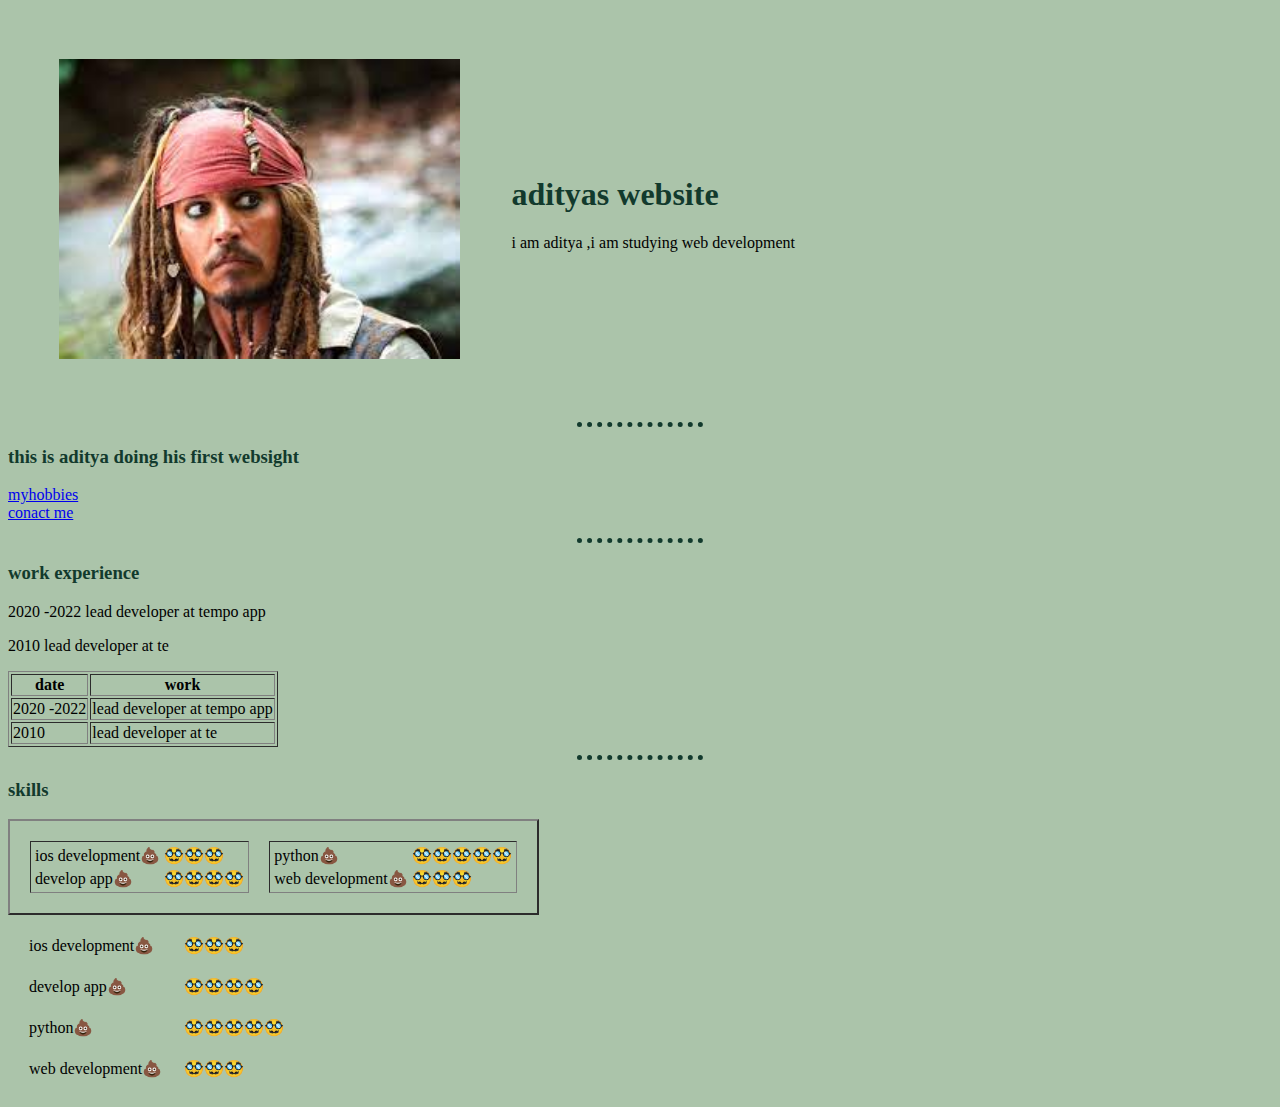
<file: index.html>
<!DOCTYPE html>
<html lang="en">
<head>
    
    <title> ADITYAS FIRST WEB SIGHT</title>
    <link rel="stylesheet" href="css/style.css">
   
                                                          
</head>
<body >   
     
    <table cellspacing="50">
        <tr>
            <!-- <td><img src="https://encrypted-tbn0.gstatic.com/images?q=tbn:ANd9GcQNBbOP2GXONzwF8Ev0hWQU3rN2ffWITch9fw&usqp=CAU" alt="adityas profile pic"></td> -->
            <td><img src="[data-uri]" alt="adityas profile pic"></td>
            
            <td><h1> adityas website</h1>
                <!-- <p><em>founder of <strong><a href="https://appbrewery.com/">the app brewery</a></strong></em></p> -->
                <p> i am aditya ,i am studying web development 
                    </td>
                </td>        
    </table>
    <hr>
    
    
        <h3> this is aditya doing his first websight</h3>
        <ul>
            <!-- <li>the complete ios course  </li> -->
            <!-- <li>the complete webdevelopment course <a href="https://www.hindustantimes.com/brand-stories/top-10-web-development-companies-in-australia-2023-101669630538874.html"> web development</a></li> -->
        </ul>
        <a href="hobies.html">myhobbies</a>
        <br>
        <a href="contact_me.html">conact me</a>


    </p>
    <p>
        <hr>
        <h3>work experience</h3>
        
        <p>2020 -2022 lead developer at tempo app</p>
        <p>2010 lead developer at te</p>

    </p>
    <table border="1" space="50">
        <thead> 
            <tr>
                <th>date</th>
                <th>work</th>
            </tr>
        </thead>
        <tr>
            <td>2020 -2022</td>
            <td>lead developer at tempo app</td>
        </tr>
        <tr>
            <td>2010   </td>
            <td> lead developer at te</td>
        </tr>
    </table >
    <hr>
    <h3>skills</h3>
    <table border="2" cellspacing="20" >
        
        <tr>
            <td>
                <table>
                    <tr>
                        <td>ios development💩</td>
                        <td> 🥸🥸🥸   </td>
                    </tr>
                    <tr>
                        <td>develop app💩</td>
                        <td> 🥸🥸🥸🥸   </td>
                    </tr>
                </table>
            </td>
            <td>
                <table>
                    <tr>
                        <td>python💩</td>
                        <td> 🥸🥸🥸🥸🥸   </td>
                    </tr>
                    <tr>
                        <td>web development💩</td>
                        <td> 🥸🥸🥸   </td>
                    </tr>
                </table>
            </td>
        </tr>
    </table>
     
    <table cellspacing="20">
        <tr>
            <td>ios development💩</td>
            <td> 🥸🥸🥸   </td>
        </tr>
        <tr>
            <td>develop app💩</td>
            <td> 🥸🥸🥸🥸   </td>
        </tr>
        <tr>
            <td>python💩</td>
            <td> 🥸🥸🥸🥸🥸   </td>
        </tr>
        <tr>
            <td>web development💩</td>
            <td> 🥸🥸🥸   </td>
        </tr>

    </table>
</body>
</html>
</file>
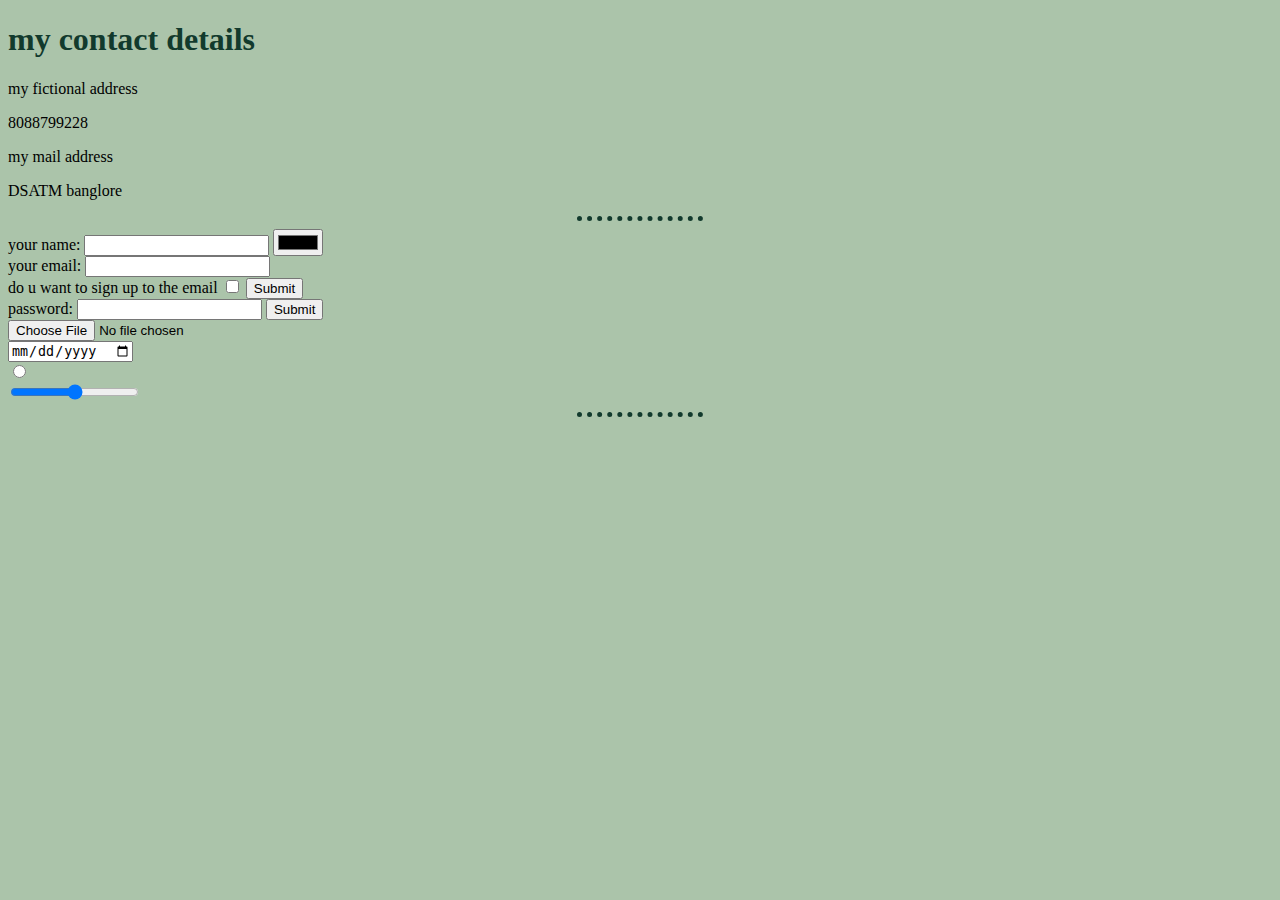
<file: contact_me.html>
<!DOCTYPE html>
<html lang="en">
<head>
    <meta charset="UTF-8">
    <link rel="stylesheet" href="css/style.css">
    <title>Document</title>
    
</head>
<body>
    <h1>my contact details</h1>
    <p>my fictional address</p>
    <p>8088799228</p>
    <p>my mail address</p>
    <p>DSATM banglore</p>
    <hr>
    <form class="" action="mailto:adityamn011@gmail.com" method="post">
        <label>your name:</label>
        <input type="text">
        <input type="color">
        
        
        <br>
        <label >your email:</label>
        <input type="text" name="" value="">
        <br>
        <label>
            do u want to sign up to the email
        </label>
        <input type="checkbox" name="" value="">
        <input type="submit">
        <br>
        <label> password:</label>
        <input type="password">
        <input type="submit">
        <br>
        <input type="file">
        <br>
        <input type="date">
        <br>
        <input type="radio">
        <br>
        <input type="range">
        <br>
        <hr>

    
</body>
</html>
</file>
<file: css/style.css>
body {
    background-color:#ABC4AA;
}
hr{
    border-style: none;
    border-top-style:dotted ;
    border-width: 5px;
    border-color: #123a2d;
   
    
    width: 10%;
    
}
img{
    height: 300px;
}
h1{
    color: #123a2d;
}
h3{
    color: #123a2d;
}
</file>
